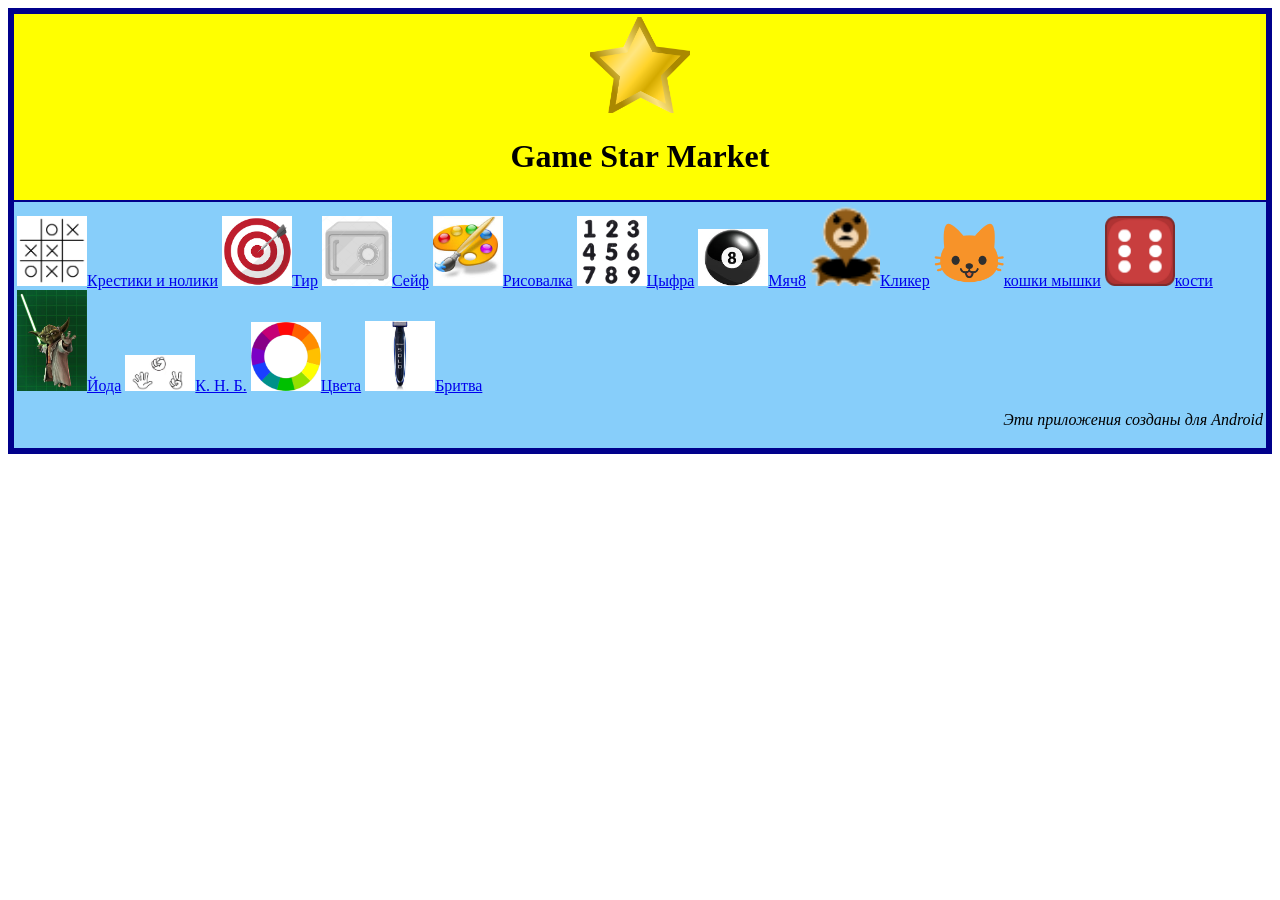
<file: index.html>
<!DOCTYPE html>
<html lang="ru">
<head>
    <meta charset="UTF-8">
    <title>Game Star Market</title>
    <link rel="shortcut icon" href="img/favicon.ico" type="image/png">
</head>
<body>
<table width="100%" border="5"
       bordercolor="darkblue" cellspacing="0" cellpadding="3">
    <thead>
    <tr bgcolor="yellow">
        <td colspan="2" align="center">
            <img src="img/star-151957_960_720.png" width="100" />
            <h1>Game Star Market</h1>
    </tr>
    <tr>
        <!---Контентная область---------------------------------------------->
        <td bgcolor=#87cefa width="70%">
            <a href="RipeQuiz/Quiz/TestQuiz/TestQuiz.zip"><img src="img/300px-XO3.png" width="70" />Крестики и нолики</a>
            <a href="games/ter.apk"><img src="img/mishen.png" width="70" />Тир</a>
            <a href="games/safe.apk"><img src="img/depositphotos_127040376-stock-illustration-safe-icon-in-cartoon-style.jpg" width="70" />Сейф</a>
            <a href="games/risov.apk"><img src="img/images.jpg" width="70" />Рисовалка</a>
            <a href="games/number.apk"><img src="img/latters_black.jpg" width="70" />Цыфра</a>
            <a href="games/magic8ball.apk"><img src="img/image_8_ball.jpeg" width="70" />Мяч8</a>
            <a href="games/cli.apk"><img src="img/mole.png" width="70" />Кликер</a>
            <a href="games/catmouse.apk"><img src="img/cat.png" width="70" />кошки мышки</a>
            <a href="games/kosti.apk"><img src="img/dieRed_border6.png" width="70" />кости</a>
            <a href="games/yoda.apk"><img src="img/Yoda_Battle_Slash_Yoda1.png" width="70" />Йода</a>
            <a href="games/magic.apk"><img src="img/kamen-nozhnitsy-bumaga_33b0935d69654ea982c15c173d54a8cc.jpg" width="70" />К. Н. Б.</a>
            <a href="games/col.apk"><img src="img/220px-Byrcolorwheel.png" width="70" />Цвета</a>
            <a href="games/rrrrrrrrrrrrrrrrrrrrrrrrrrrrrrrrrrrrrrrrrrrrrrrrrrrrrrrrrrrrrrrrrrrrrrrrrrrr.apk"><img src="img/64188941_images_9422316701.jpg" width="70" />Бритва</a>
            <p align="right">
                <i>Эти приложения созданы для Android</i>
        </td>
    </tr>
    </thead>
    <tbody>
</body>
</html>
</file>
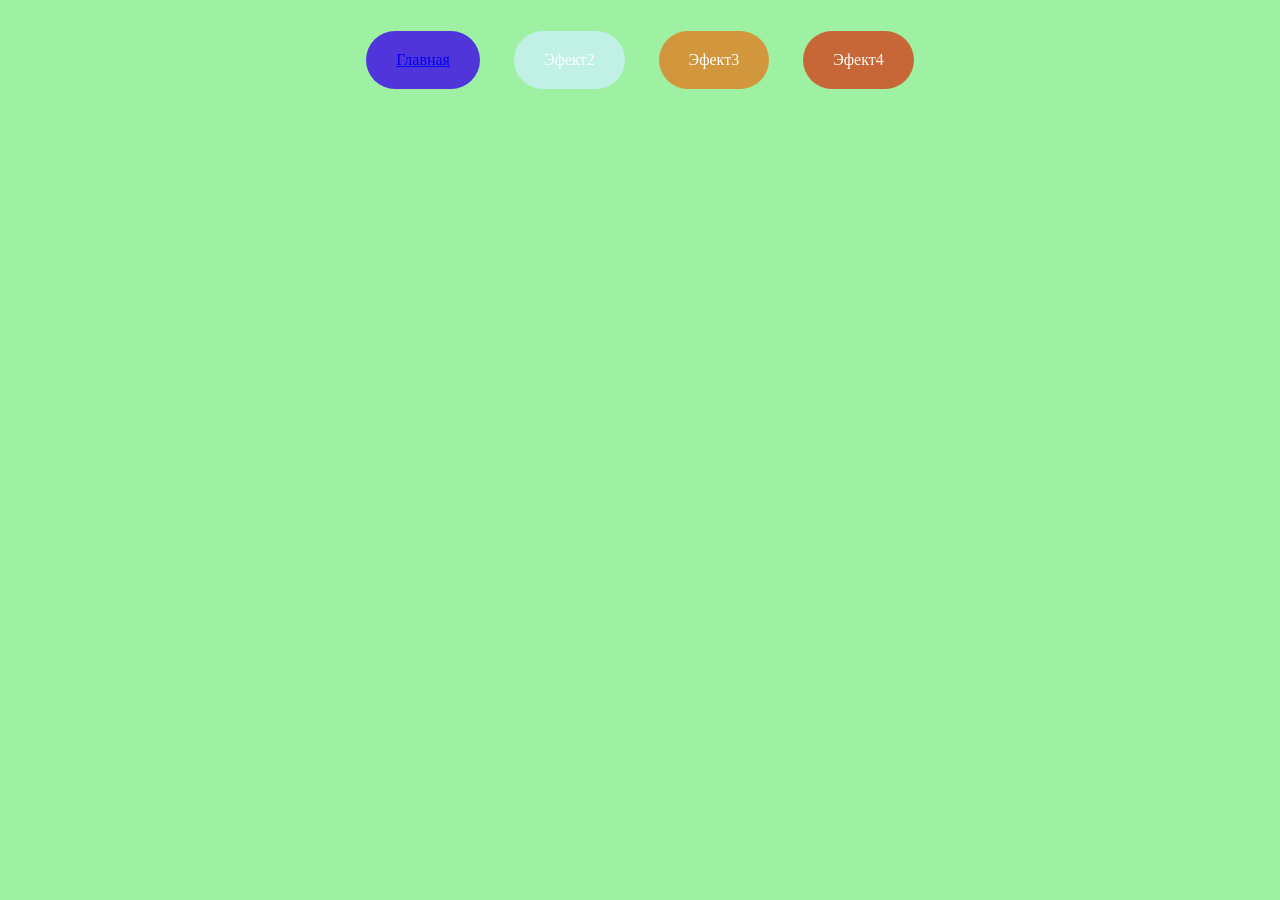
<file: html/efect.html>
<!DOCTYPE html>
<html lang="en">
<head>
    <meta charset="UTF-8">
    <title>Efect</title>
    <link rel="stylesheet"
    href="../css/style.css">
</head>
<body>
<p class="span-shadow">
    <span><a href="../index.html">Главная</a></span>
    <span>Эфект2</span>
    <span>Эфект3</span>
    <span>Эфект4</span>
</p>
</body>
</html>
</file>
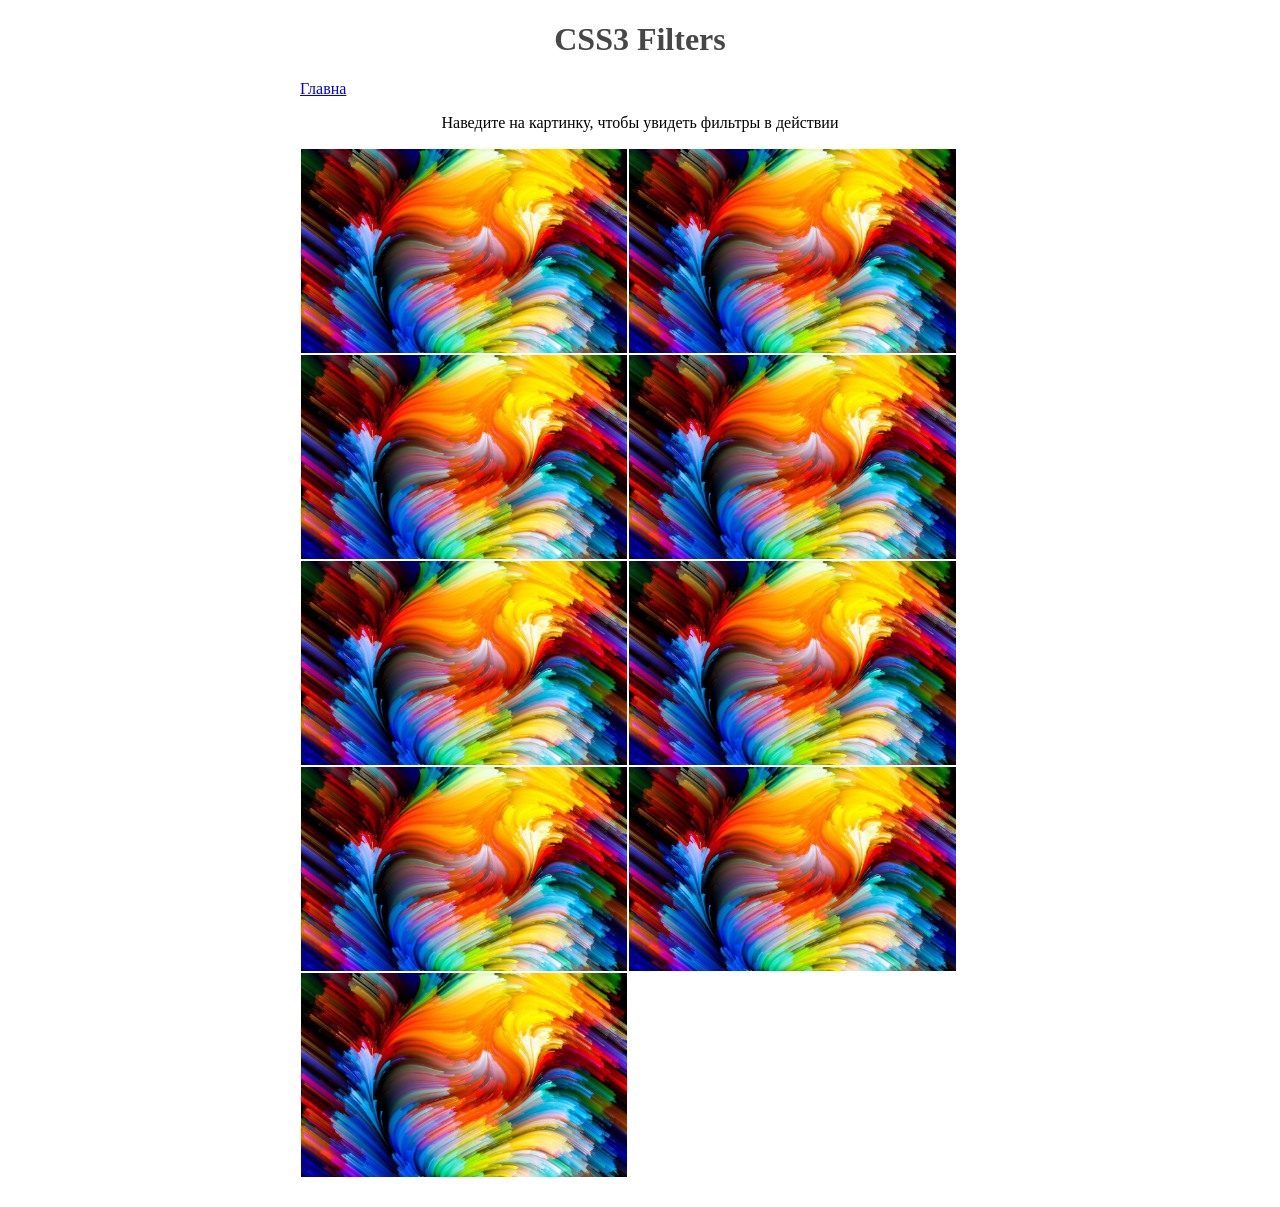
<file: html/filter.html>
<!DOCTYPE html>
<html lang="en">
<head>
    <meta charset="UTF-8">
    <title>Filters</title>
    <link rel="stylesheet" href="../css/filtr.css">
</head>
<body>
<div><h1>CSS3 Filters</h1>
    <a href="../index.html">Главна</a>
    <p>Наведите на картинку, чтобы увидеть фильтры в действии</p>
    <ul>
        <li><img src="../img/tmb.jpg"><span><p>blur(3px</p></span></li>
        <li><img src="../img/tmb.jpg"><span><p>brightness(40%)</p></span></li>
        <li><img src="../img/tmb.jpg"><span><p>contrast(10%)</p></span></li>
        <li><img src="../img/tmb.jpg"><span><p>grayscale(.75)</p></span></li>
        <li><img src="../img/tmb.jpg"><span><p>saturate(300%)</p></span></li>
        <li><img src="../img/tmb.jpg"><span><p>sepia(100%)</p></span></li>
        <li><img src="../img/tmb.jpg"><span><p>hue-rotate(270deg)</p></span></li>
        <li><img src="../img/tmb.jpg"><span><p>invert(100%)</p></span></li>
        <li><img src="../img/tmb.jpg"><span><p>opacity(50%)</p></span></li>
    </ul>

</div>
</body>

</html>
</file>
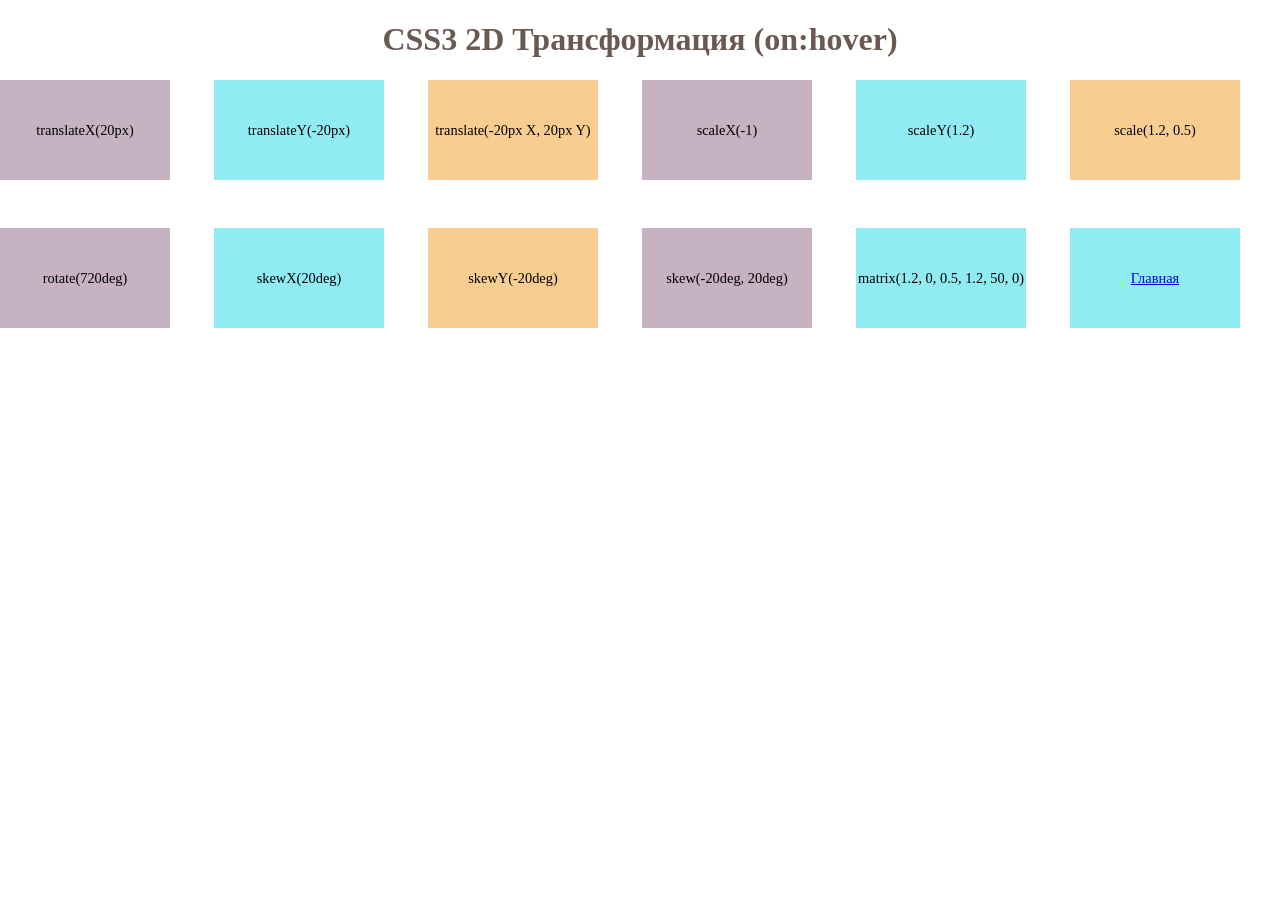
<file: html/transform.html>
<!DOCTYPE html>
<html lang="en">
<head>
    <meta charset="UTF-8">
    <title>Transform</title>
    <link rel="stylesheet"
          href="../css/transform.css">
</head>
<body>
<h1>CSS3 2D Трансформация (on:hover)</h1>
<div class="wrap">
    <div class="one">
        <p>translateX(20px)</p></div>
</div>
<div class="wrap">
    <div class="two">
        <p>translateY(-20px)</p></div>
</div>
<div class="wrap">
    <div class="three">
        <p>translate(-20px X, 20px Y)</p></div></div>
<div class="wrap">
    <div class="four">
        <p>scaleX(-1)</p></div></div>
<div class="wrap">
    <div class="five">
        <p>scaleY(1.2)</p></div></div>
<div class="wrap">
    <div class="six">
        <p>scale(1.2, 0.5)</p></div></div>
<div class="wrap">
    <div class="seven">
        <p>rotate(720deg)</p></div></div>
<div class="wrap">
    <div class="eight">
        <p>skewX(20deg)</p></div></div>
<div class="wrap">
    <div class="nine">
        <p>skewY(-20deg)</p></div></div>
<div class="wrap">
    <div class="ten">
        <p>skew(-20deg, 20deg)</p></div></div>
<div class="wrap">
    <div class="eleven">
        <p>matrix(1.2, 0, 0.5, 1.2, 50, 0)</p></div>
</div>
<div class="wrap">
    <div class="eleven">
        <p><a href="../index.html">Главная</a></p></div>
</div>
</body>
</html>
</file>
<file: css/style.css>
body {
        background-color: #9ef1a2;
}
.span-shadow {
    text-align:center
}
.span-shadow span {
    display: inline-block;
    margin: 15px;
    padding:20px 30px;
    cursor: pointer;
    border-radius: 50px;
    color: white;
    transition: .7s linear;
}
.span-shadow span:nth-child(1) {
    background: #5035db;}
.span-shadow span:nth-child(1):hover {
    box-shadow: 0 0 0 2px #3cff51}

.span-shadow span:nth-child(2) {
    background:#c1f1e4}
.span-shadow span:nth-child(2):hover{
    box-shadow: 200px 0 0 0 rgba(0,0,0,.8) inset}

.span-shadow span:nth-child(3) {
    background:#d2973d}
.span-shadow span:nth-child(3):hover {
    box-shadow: 0 0 0 2px #d2973d inset, 0 0 0 4px white inset;
}
.span-shadow span:nth-child(4) {
    background: #c76637;
    position: relative;
    top: 0;
    left: 0;}
.span-shadow span:nth-child(4):hover {
    box-shadow: 2px 2px white, 4px 4px #c76637;
    top: -4px;
    left: -4px}
</file>
<file: css/filtr.css>
body{
    margin:0;
}
div{
    max-width:680px;
    margin:0 auto;
}
h1 {
   font-family: 'Satisfy', cursive;
   color: #474747;
    text-align:center
}
ul{
    list-style:none;
    margin:0;
    padding:0;
}
li{
    width:48%;
    float:left;
    position:relative;
    margin:1px;
}
img{
    display:block;
    width:100%;
}
li:nth-child(1):hover img{
    filter: blur(3px);
}
li:nth-child(2):hover img{
    filter: brightness(40%);
}
li:nth-child(3):hover img{
    -webkit-filter: contrast(10%);
    filter: contrast(10%);
}
li:nth-child(4):hover img{
    -webkit-filter: grayscale(.75);
    filter: grayscale(.75);
}
li:nth-child(5):hover img{
    filter: saturate(300%);
}
li:nth-child(6):hover img{
    -webkit-filter: sepia(100%);
    filter: sepia(100%);
}
li:nth-child(7):hover img{
    -webkit-filter: hue-rotate(270deg);
    filter: hue-rotate(270deg);
}
li:nth-child(8):hover img{
    -webkit-filter: invert(100%);
    filter: invert(100%);
}
li:nth-child(8):hover img{
    color:white
}
li:nth-child(9):hover img{
    -webkit-filter: opacity(50%);
    filter: opacity(50%)
}
span{
    text-align: center;
    position: absolute;
    bottom:-30px;
    left:0;
    right:0;
    opacity:0;
}
li:hover span{
    bottom:10px;
    opacity:1;
}
p{
    text-align:center;
}
@media (max-width:480px) {
    li {
        width: 100%;
        float: none;
    }
}
</file>
<file: css/transform.css>
body {
    font-family: 'Playfair Display', serif;
    margin: 0;
    text-align: center;
}
h1 {
    color: #6A5953;
}
p {
    font-size: 0.9em;
    display:inline-block;
    line-height:1.1;}
.wrap {
    display: inline-block;
    margin: 0 40px 3em 0;
    background: rgba(228, 225, 228, .5);}
div {
    width: 170px;
    height: 100px;
    line-height: 100px;
    margin: 0 auto;
    -o-transition: all 0.5s ease-in-out;
    -moz-transition: all 0.5s ease-in-out;
    -webkit-transition: all 0.5s ease-in-out;
    transition: all .5s ease;}
.one, .four, .seven, .ten {
    background: rgba(135, 86, 120, .4);}
.one:hover {
    -o-transform: translateX(20px);
    -ms-transform: translateX(20px);
    -moz-transform: translateX(20px);
    -webkit-transform: translateX(20px);
    transform: translateX(20px);}
.two, .five, .eight, .eleven {
    background: rgba(0, 228, 246, .4);}
.two:hover {
    -o-transform: translateY(-20px);
    -ms-transform: translateY(-20px);
    -moz-transform: translateY(-20px);
    -webkit-transform: translateY(-20px);
    transform: translateY(-20px);
}
.three, .six, .nine {
    background: rgba(255, 153, 0, .4);
}
.three:hover {
    -o-transform: translate(-20px, 20px);
    -ms-transform: translate(-20px, 20px);
    -moz-transform: translate(-20px, 20px);
    -webkit-transform: translate(-20px, 20px);
    transform: translate(-20px, 20px);
}
.four:hover {
    -o-transform: scaleX(-1);
    -ms-transform: scaleX(-1);
    -moz-transform: scaleX(-1);
    -webkit-transform: scaleX(-1);
    transform: scaleX(-1);
}
.five:hover {
    -o-transform: scaleY(1.2);
    -ms-transform: scaleY(1.2);
    -moz-transform: scaleY(1.2);
    -webkit-transform: scaleY(1.2);
    transform: scaleY(1.2);
}
.six:hover {
    -o-transform: scale(1.2, .5);
    -ms-transform: scale(1.2, .5);
    -moz-transform: scale(1.2, .5);
    -webkit-transform: scale(1.2, .5);
    transform: scale(1.2, .5);
}
.seven:hover {
    -o-transform: rotate(720deg);
    -ms-transform: rotate(720deg);
    -moz-transform: rotate(720deg);
    -webkit-transform: rotate(720deg);
    transform: rotate(720deg);
}
.eight:hover {
    -o-transform: skewX(20deg);
    -ms-transform: skewX(20deg);
    -moz-transform: skewX(20deg);
    -webkit-transform: skewX(20deg);
    transform: skewX(20deg);
}
.nine:hover {
    -o-transform: skewY(-20deg);
    -ms-transform: skewY(-20deg);
    -moz-transform: skewY(-20deg);
    -webkit-transform: skewY(-20deg);
    transform: skewY(-20deg);
}
.ten:hover {
    -o-transform: skew(-20deg, 20deg);
    -ms-transform: skew(-20deg, 20deg);
    -moz-transform: skew(-20deg, 20deg);
    -webkit-transform: skew(-20deg, 20deg);
    transform: skew(-20deg, 20deg);
}
.eleven:hover {
    -o-transform: matrix(1.2,0,0.5,1.2,50,0);
    -ms-transform: matrix(1.2,0,0.5,1.2,50,0);
    -moz-transform: matrix(1.2,0,0.5,1.2,50,0);
    -webkit-transform: matrix(1.2,0,0.5,1.2,50,0);
    transform: matrix(1.2, 0, 0.5, 1.2, 50, 0);
}
</file>
